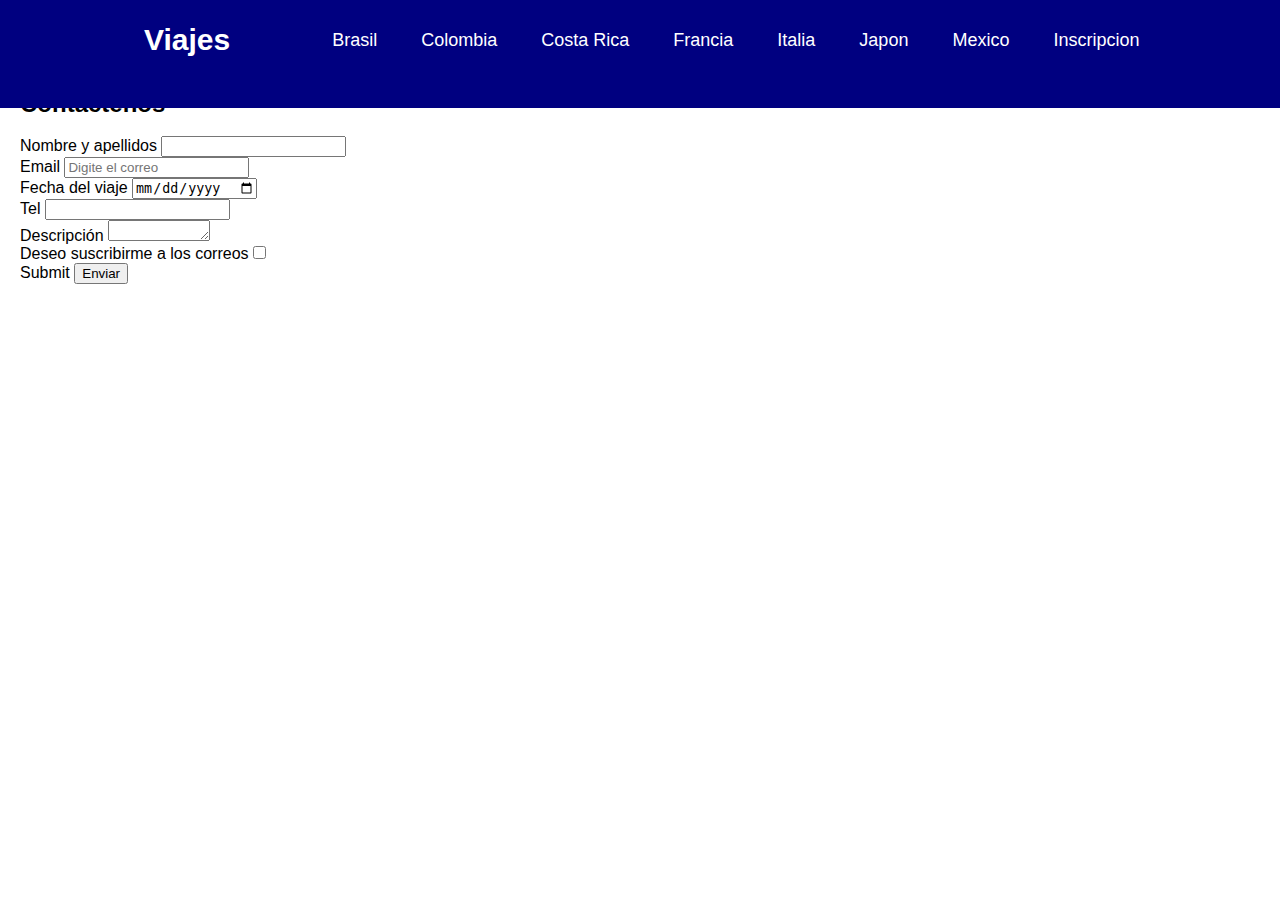
<file: src/main/resources/static/inscripcion.html>
<!DOCTYPE html>
<html>
    <head>
        <title>Viajes - Inscripcion</title>
        <meta charset="UTF-8">
        <meta name="viewport" content="width=device-width, initial-scale=1.0">
        <link href="css/menu.css" rel="stylesheet" type="text/css"/>
        <link href="css/estilos.css" rel="stylesheet" type="text/css"/>
    </head>
    <body>
        <header class="header">
            <nav class="nav">
                <a href="index.html" class="logo nav-link">Viajes</a>
                <ul class="nav-menu">
                    <li class="nav-menu-item"><a class="nav-menu-link nav-link" href="brasil.html">Brasil</a></li>
                    <li class="nav-menu-item"><a class="nav-menu-link nav-link" href="colombia.html">Colombia</a></li>
                    <li class="nav-menu-item"><a class="nav-menu-link nav-link" href="costa_rica.html">Costa Rica</a></li>
                    <li class="nav-menu-item"><a class="nav-menu-link nav-link" href="francia.html">Francia</a></li>
                    <li class="nav-menu-item"><a class="nav-menu-link nav-link" href="italia.html">Italia</a></li>
                    <li class="nav-menu-item"><a class="nav-menu-link nav-link" href="japon.html">Japon</a></li>
                    <li class="nav-menu-item"><a class="nav-menu-link nav-link" href="mexico.html">Mexico</a></li>
                    <li class="nav-menu-item"><a class="nav-menu-link nav-link" href="inscripcion.html">Inscripcion</a></li>
                </ul>
            </nav>
        </header> 
        
        <section>
            <h2>Contactenos</h2>
            <br>
            <form action="#">
                <label>Nombre y apellidos </label> <input type="text" name="Text" required="">
                <br>
                <label>Email </label> <input type="email" name="email" placeholder="Digite el correo" required="">
                <br>
                <label>Fecha del viaje </label> <input type="date" name="date">
                <br>
                <label>Tel </label> <input type="tel" name="Tel">
                <br>
                <label>Descripción </label> <textarea id="id" name="name" rows="1" cols="10"></textarea>
                <br>
                <label>Deseo suscribirme a los correos </label> <input type="checkbox" name="name" value="Check">
                <br>
                <label>Submit</label> <input type="submit" value="Enviar"><br>

            </form>
        </section>
    </body>
</html>
</file>
<file: src/main/resources/static/css/menu.css>
* {
    margin: 0;
    box-sizing: border-box;
}

 

body {
    font-family: sans-serif;
    padding: 90px 20px 0;
}

 

.header {
    background-color: navy;
    height: 12%;
    top: 0;
    left: 0;
    width: 100%;
    position: fixed;
}

 

.nav {
    display: flex;
    justify-content: space-between;
    max-width: 992px;
    margin: 0 auto;
}

 

.nav-link{
    color: white;
    text-decoration: none;
}

 

.logo {
    font-size: 30px;
    font-weight: bold;
    padding: 0 0px;
    line-height: 80px;
}

 

.nav-menu {
    display: flex;
    margin-left: 40px;
    list-style: none;
}

 

.nav-menu-item {
    font-size: 18px;
    margin: 0 10px;
    line-height: 80px;
    width: max-content;
}

 

.nav-menu-link:hover {
    font-size: 22px;
    background-color: cyan;
    transition: 0.7s;
}

 

.nav-menu-link {
    padding: 8px 12px;
    border-radius: 4px;
}

.footer {
    background-color: black;
    text-align: center;
    color: white;
    height: 20px;
    position: fixed;
    bottom: 0;
    left: 0;
    width: 100%;
}
</file>
<file: src/main/resources/static/css/estilos.css>
/* 
    Author     : Tawnny Elizondo
*/

#encabezado{
    position: absolute;
    top: 0;
    left: 0;
    height: 8%;
    width: 100%;
    background-color: #496D8D;
    color: white;
}

#encabezado h1{
    display: inline;
}

.descripcion{
    font-size: 25px;
}

#menu{
    position: absolute;
    top: 8%;
    left: 0;
    height: 4%;
    width: 100%;
    background-color: #9B8030;
    color: black;
}

#menu a:visited{
    color: navy;
}

#menu a:hover{
    background: green;
    color: white;
}

#barraLateral{
    position: absolute;
    top: 12%;
    left: 0;
    height: 81%;
    width: 20%;
    background-color: #48cccf;
    color: white;
}


#contenido{
    position: absolute;
    top: 12%;
    left: 20%;
    height: 81%;
    width: 80%;
    background-color: whitesmoke;
    color: black;
    overflow: auto;
    margin-left: 5px;
}

#piePagina{
    position: absolute;
    bottom: 0;
    left: 0;
    height: 7%;
    width: 100%;
    background-color: gray;
    color: black;
    text-align: center;
}

#encabezadoTabla{
    font-size: 20px;
    background-color: darkblue;
    color:white;
}

#tablaResumen tr{
    font-size: 20px;
}
#tablaResumen tr:nth-child(odd){
    background-color: white;
    color:black;
}

#tablaResumen tr:nth-child(even){
    background-color: #f00d0d;
    color:white;
}
</file>
